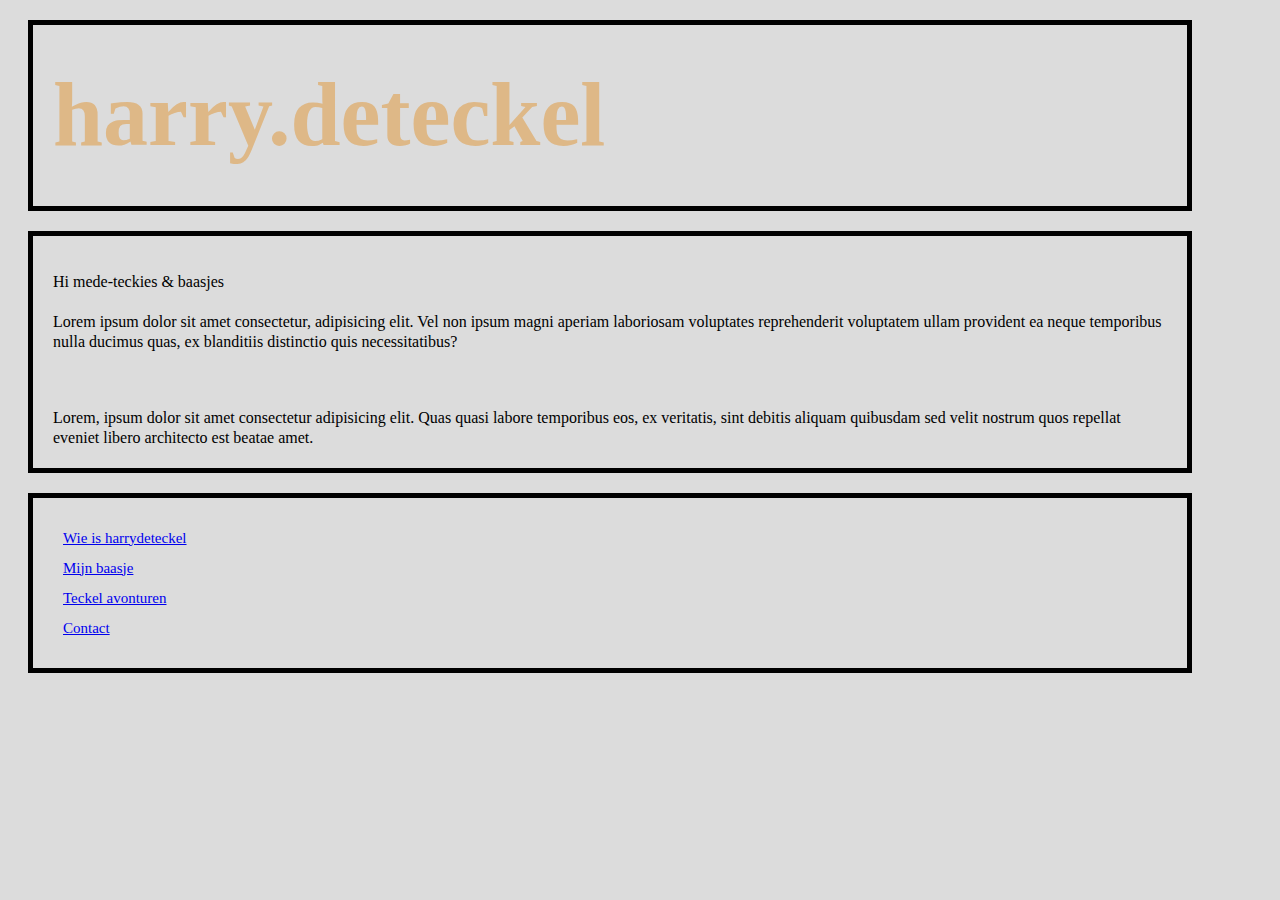
<file: 9_Opracht_html_formulieren/Index.html>
<!DOCTYPE html>
<html>


<head>
  <title>"harrydeteckel"</title>
  <link rel="stylesheet" type="text/css" href="style copy.css">
</head>


<body>
  <header class="box-border">
        <h1 class="title"> harry.deteckel</h1>
  </header>


  <main class="box-border">
        <p> Hi mede-teckies & baasjes
          <br>
          <br>
          Lorem ipsum dolor sit amet consectetur, adipisicing elit. Vel non ipsum magni aperiam laboriosam voluptates
          reprehenderit voluptatem ullam provident ea neque temporibus nulla ducimus quas, ex blanditiis distinctio quis
          necessitatibus?
          <br>
        </p>
          <br>
          <br>
          Lorem, ipsum dolor sit amet consectetur adipisicing elit. Quas quasi labore temporibus eos, ex veritatis, sint
          debitis aliquam quibusdam sed velit nostrum quos repellat eveniet libero architecto est beatae amet.
  </main>


  <footer class="box-border"
        <p>
          <ul class="navigatie">
            <li><a href="Wiebenik.html">Wie is harrydeteckel</a></li>
            <li><a href="about copy.html">Mijn baasje</a></li>
            <li><a href="Teckelavonturen.html">Teckel avonturen</a></li>
            <li><a href="contact.html">Contact</a></li>
          </ul>
  </footer>

</body>

</html>
</file>
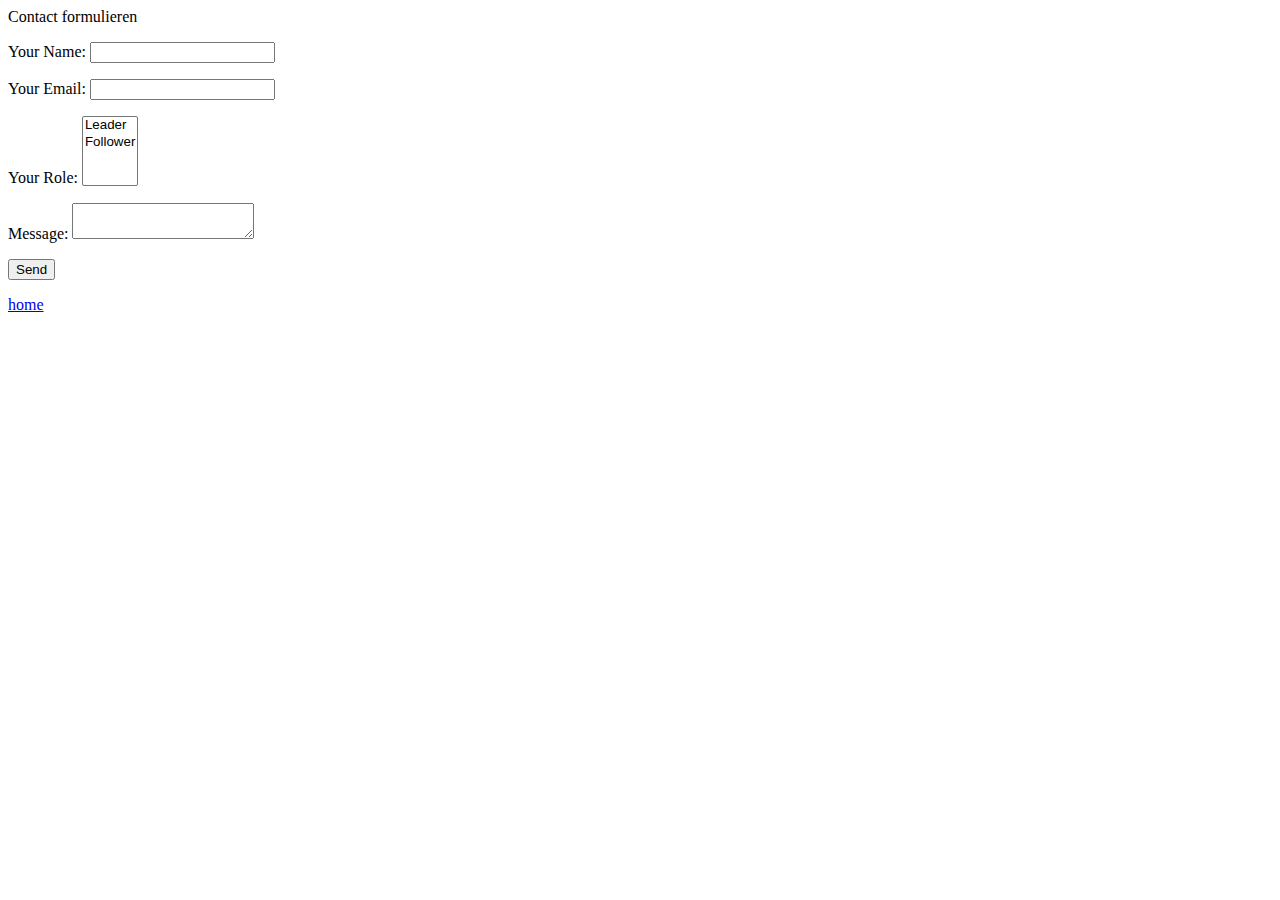
<file: 9_Opracht_html_formulieren/contact.html>
<!DOCTYPE html>
<html>

<head>
    <title>contact</title>

    <body>

        <header> Contact formulieren</header>

        <main>
            <form name="contact" method="POST" data-netlify="true">
                <p>
                  <label>Your Name: <input type="text" name="name" /></label>   
                </p>
                <p>
                  <label>Your Email: <input type="email" name="email" /></label>
                </p>
                <p>
                  <label>Your Role: <select name="role[]" multiple>
                    <option value="leader">Leader</option>
                    <option value="follower">Follower</option>
                  </select></label>
                </p>
                <p>
                  <label>Message: <textarea name="message"></textarea></label>
                </p>
                <p>
                  <button type="submit">Send</button>
                </p>
              </form>
        </main>

        <footer>
            <a href="Index.html">home</a>
        </footer>

    </body>
</head>
</html>
</file>
<file: 9_Opracht_html_formulieren/style copy.css>
body {
    background-color: white;
    color: rgb(167, 136, 79);
    font-size: 20px;
}

.box-border{
    border: 5px solid black;
    color: black;
    margin: 20px 80px 20px 20px;
    padding: 20px;
}

.navigatie {
    list-style-type: none;
    margin: 0;
    padding: 0;
}

.title{
    color: burlywood;
}

li {
    display: line;
    margin: 10px;
}

.navigatie{
    color:burlywood;
    font-size: 15px;
}


@media (min-width:1024px) {
    body{ 
        background-color: gainsboro;
        font-size: 16px;
        line-height: 20px;
    }

    .title{
        font-size: 90px;
    }
}
</file>
